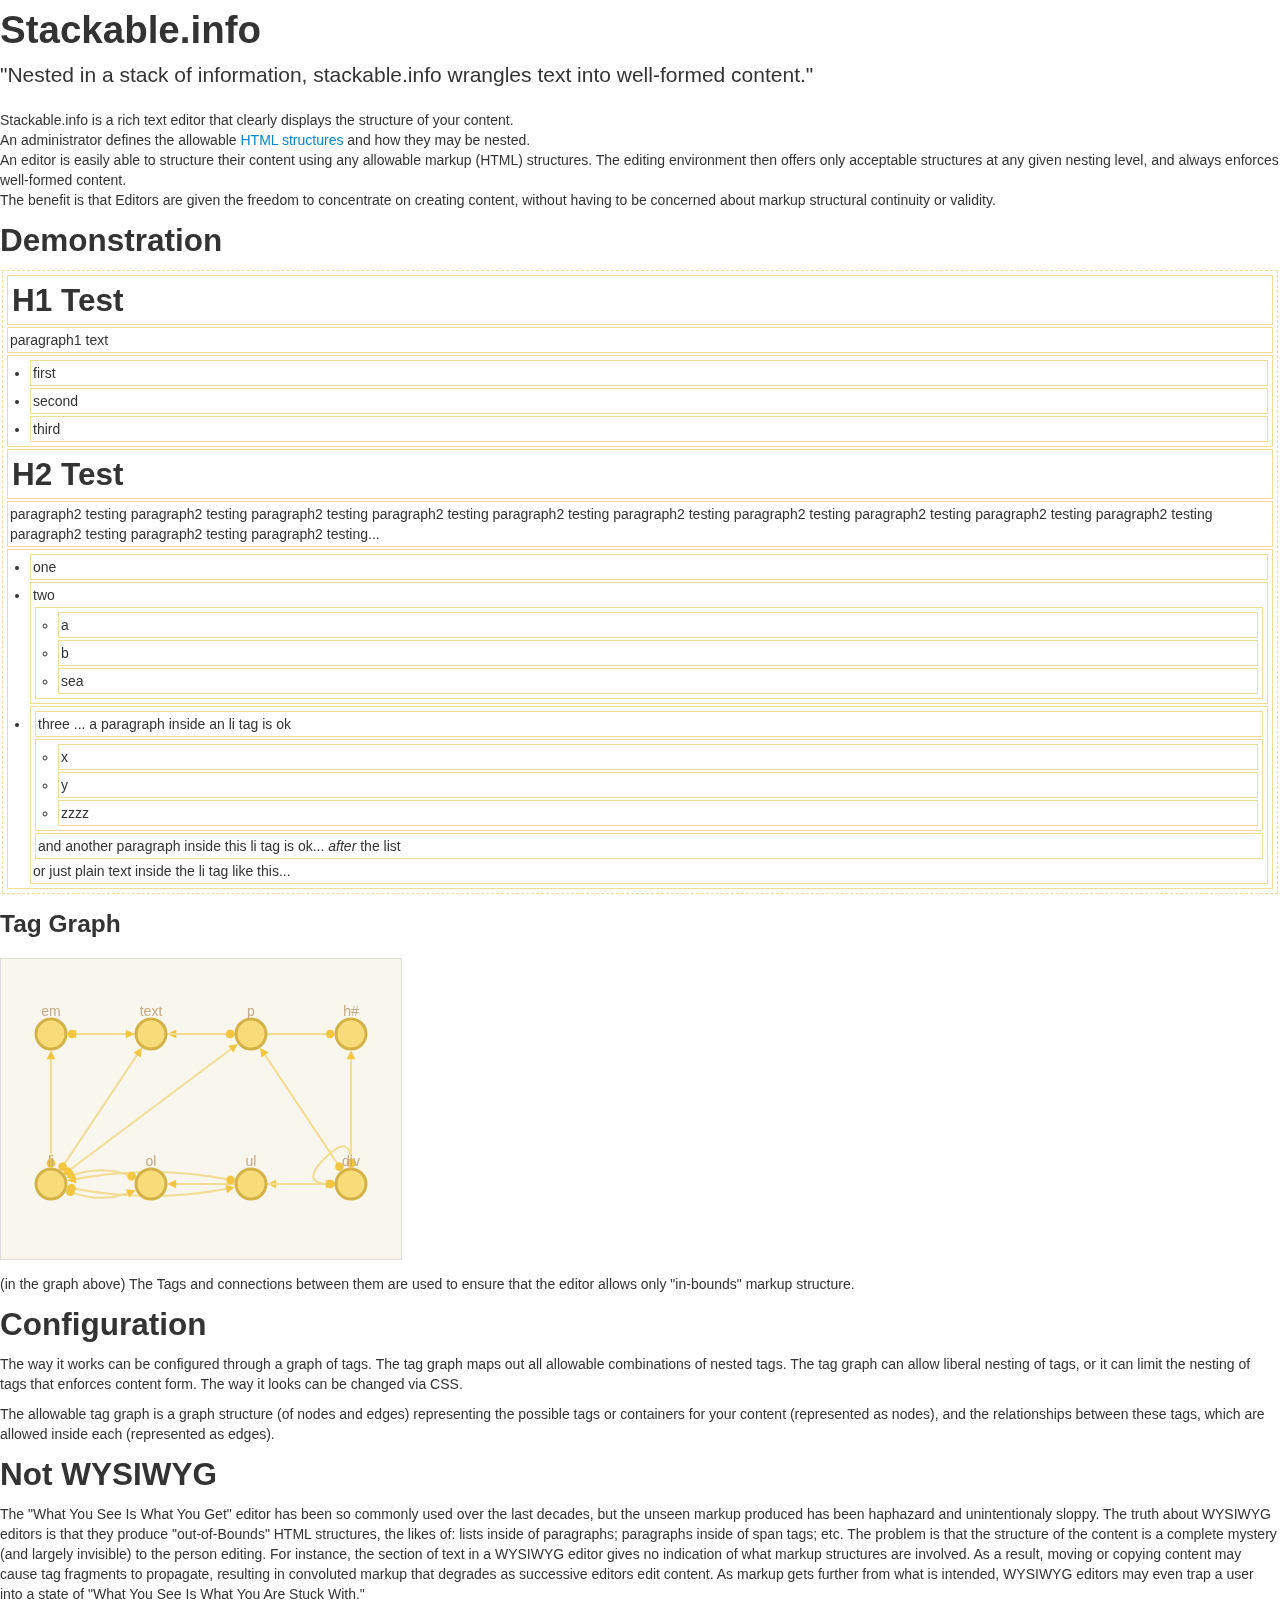
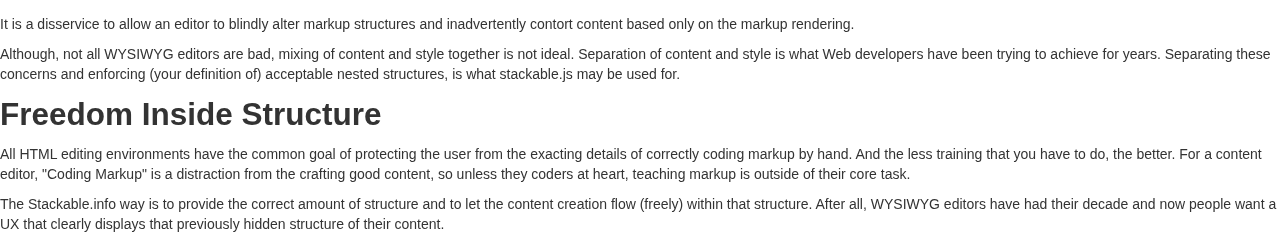
<file: index.html>
<!DOCTYPE html>
<html lang="en">
<head>
    <meta name="viewport" content="width=device-width, initial-scale=1.0">
    <title>stackable.info</title>
    <script type="text/javascript" src="js/jquery.js"></script>
    <script src="js/cyto/cytoscape.min.js"></script>
    <script src="js/underscore.js" type="text/javascript"></script>
    <script src="js/grapel.js" type="text/javascript"></script>
    <script src="js/stackable.js" type="text/javascript"></script>

    <script type="text/javascript">
    var content = [];
    $(function () {
        var tag_graph = {
            "nodes": [
            {
            "id": "div",
            "start": true,
            "view": {
            "position": {
             "x": 62,
             "y": 71
            }
            }
            },
            {
            "id": "ul",
            "start": true,
            "view": {
            "position": {
             "x": 169,
             "y": 113
            }
            }
            },
            {
            "id": "ol",
            "start": true,
            "view": {
            "position": {
             "x": 189,
             "y": 42
            }
            }
            },
            {
            "id": "li",
            "view": {
            "position": {
             "x": 332,
             "y": 71
            }
            }
            },
            {
            "id": "h#",
            "start": true,
            "view": {
            "position": {
             "x": 62,
             "y": 242
            }
            }
            },
            {
            "id": "p",
            "start": true,
            "view": {
            "position": {
             "x": 125,
             "y": 181
            }
            }
            },
            {
            "id": "text",
            "view": {
            "position": {
             "x": 332,
             "y": 242
            }
            }
            },
            {
            "id": "em",
            "view": {
            "position": {
             "x": 258,
             "y": 181
            }
            }
            }
            ],
            "edges": [
            [
            "div",
            "h#",
            "tag_path"
            ],
            [
            "div",
            "p",
            "tag_path"
            ],
            [
            "div",
            "ul",
            "tag_path"
            ],
            [
            "div",
            "ol",
            "tag_path"
            ],
            [
            "div",
            "div",
            "tag_path"
            ],
            [
            "h#",
            "text",
            "tag_path"
            ],
            [
            "p",
            "text",
            "tag_path"
            ],
            [
            "ul",
            "li",
            "tag_path"
            ],
            [
            "ol",
            "li",
            "tag_path"
            ],
            [
            "li",
            "p",
            "tag_path"
            ],
            [
            "li",
            "ul",
            "tag_path"
            ],
            [
            "li",
            "ol",
            "tag_path"
            ],
            [
            "li",
            "text",
            "tag_path"
            ],
            [
            "li",
            "em",
            "tag_path"
            ],
            [
            "p",
            "em",
            "tag_path"
            ],
            [
            "em",
            "text",
            "tag_path"
            ]
            ]
        };
        $('#demo1').stackable({"tag_graph":tag_graph});
    });
    </script>
    <script src="js/cyto/demo.js"></script>
    <link href="css/stackable.css" rel="stylesheet" media="screen">
    <!-- Bootstrap -->
    <link href="bootstrap/css/bootstrap.css" rel="stylesheet" media="screen">
    <script src="bootstrap/js/bootstrap.min.js"></script>
</head>

<body>
<h1>Stackable.info</h1>
<p class="lead">"Nested in a stack of information, stackable.info 
wrangles text into well-formed content."</p>
<p>Stackable.info is a rich text editor that clearly displays the 
structure of your content.<br/> 
An administrator defines the allowable 
<a href="#structured_content" >HTML structures</a> and how they may be 
nested.<br/>
An editor is easily able to structure their content using any allowable 
markup (HTML) structures. The editing environment then offers only 
acceptable structures at any given nesting level, and always enforces 
well-formed content.<br/>
The benefit is that Editors are given the freedom to concentrate on 
creating content, without having to be concerned about markup 
structural continuity or validity.<br/>
</p>

<h2>Demonstration</h2>
<div id="demo1">
    <h2>H1 Test</h2>
    <p>paragraph1 text</p>
    <ul><li>first</li><li>second</li><li>third</li></ul>
    <h2>H2 Test</h2>
    <p>paragraph2 testing paragraph2 testing paragraph2 testing paragraph2 
    testing paragraph2 testing paragraph2 testing paragraph2 testing 
    paragraph2 testing  paragraph2 testing paragraph2 
    testing paragraph2 testing paragraph2 testing paragraph2 testing... </p>
    <ul><li>one</li>
        <li>two
            <ul><li>a</li><li>b</li><li>sea</li></ul>
        </li>
        <li><p>three ... a paragraph inside an li tag is ok</p>
            <ul><li>x</li><li>y</li><li>zzzz</li></ul>
            <p>and another paragraph inside this li tag is ok... 
            <em>after</em> the list</p>
            or just plain text inside the li tag like this...
        </li></ul>
</div>
<div id="stackable_control_panel"></div>
<h3>Tag Graph</h3>
<div id="graph_vis">
</div>
<p>(in the graph above) The Tags and connections between them are 
used to ensure that the editor allows only "in-bounds" markup structure.</p>
<!-- end of demo content -->

<h2 class="topic configuration">Configuration</h1>
<p class="topic">The way it works can be configured through a graph of 
tags. The tag graph maps out all allowable combinations of nested tags. 
The tag graph can allow liberal nesting of tags, or it can limit the 
nesting of tags that enforces content form.
The way it looks can be changed via CSS.
</p>
<p class="topic">The allowable tag graph is a graph structure (of nodes 
and edges) representing the possible tags or containers for your 
content (represented as nodes), and the relationships between these 
tags, which are allowed inside each (represented as edges).
</p>

<h2 class="topic not_wymsiwyg">Not WYSIWYG</h1>
<p class="topic">The "What You See Is What You Get" editor has been so 
commonly used over the last decades, but the unseen markup produced has 
been haphazard and unintentionaly sloppy. 
The truth about WYSIWYG editors is that they produce "out-of-Bounds" 
HTML structures, the likes of: lists inside of paragraphs; paragraphs 
inside of span tags; etc.

 The problem is that the structure of the content is a 
complete mystery (and largely invisible) to the person editing. For 
instance, the section of text in a WYSIWYG editor gives no indication 
of what markup structures are involved. 
As a result, moving or copying content may cause tag fragments to 
propagate, resulting in convoluted markup that degrades as successive 
editors edit content.
As markup gets further from what is intended, WYSIWYG editors
may even trap a user into a state of 
"What You See Is What You Are Stuck With."
</p>
<p>
It is a disservice to allow an editor to blindly alter markup structures
 and inadvertently contort content based only on the markup rendering. 
</p>
<p>
Although, not all WYSIWYG editors are bad, mixing of content and style 
together is not ideal. Separation of content and style is what Web 
developers have been trying to achieve for years. Separating these 
concerns and enforcing (your definition of) acceptable nested 
structures, is what stackable.js may be used for.
</p>

<h2 class="topic FIS">Freedom Inside Structure</h1>
<p class="topic"> All HTML editing environments have the common goal of 
protecting the user from the exacting details of correctly coding 
markup by hand. 
And the less training that you have to do, the better. For a content 
editor, "Coding Markup" is a distraction from the crafting good 
content, so unless they coders at heart, teaching markup is outside of 
their core task.
</p>
<p>The Stackable.info way is to provide the correct amount of structure 
and to let the content creation flow (freely) within that structure. 
After all, WYSIWYG editors have had their decade and now people want a 
UX that clearly displays that previously hidden structure of their 
content. 
</p>

</body>
</html>
</file>
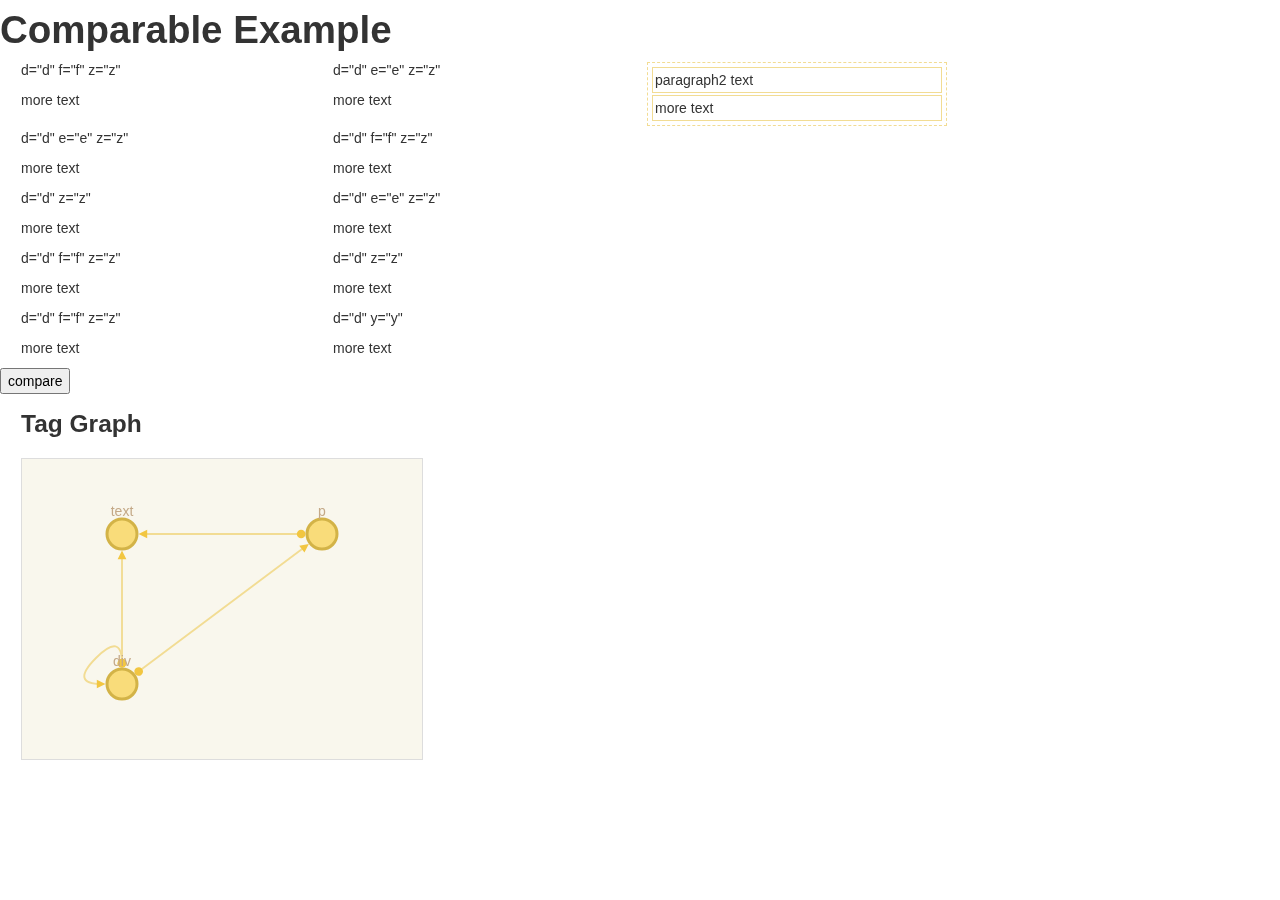
<file: compare.html>
<!DOCTYPE html>
<html lang="en">
<head>
    <meta name="viewport" content="width=device-width, initial-scale=1.0">
    <title>stackable.info</title>
    <style>
        div.multi-edit {
            margin-left: 21px;
        }
        .diff {color: red; background-color: pink;}
    </style>
    <script type="text/javascript" src="js/jquery.js"></script>
    <script src="js/cyto/cytoscape.min.js"></script>
    <script src="js/underscore.js" type="text/javascript"></script>
    <script src="js/grapel.js" type="text/javascript"></script>
    <script src="js/stackable.js" type="text/javascript"></script>
    <script src="js/diff_eng.js" type="text/javascript"></script>

    <script type="text/javascript">
    var content = [];
    $(function () {
        var tag_graph = {
            "nodes": [
            {
                "id": "div",
                "start": true,
                "view": {
                    "position": {
                     "x": 62,
                     "y": 71
                    }
                }
            },
            {
                "id": "p",
                "start": true,
                "view": {
                    "position": {
                     "x": 125,
                     "y": 181
                    }
                }
            },
            {
                "id": "text",
                "start": true,
                "view": {
                    "position": {
                     "x": 210,
                     "y": 121
                    }
                }
            }
            ],
            "edges": [
                ["div", "div", "tag_path"],
                ["div", "text", "tag_path"],
                ["p", "text", "tag_path"],
                ["div", "p", "tag_path"]
            ]};
        
        $('#demo2').stackable({"tag_graph":tag_graph});
        $('#compare').on('click', function() {
            
            comparable_diff($('#demo0').children(), $('#demo1').children(), $('#demox'));
            comparable_diff($('#demo10').children(), $('#demo11').children(), $('#demox'));
            comparable_diff($('#demo20').children(), $('#demo21').children(), $('#demox'));
            comparable_diff($('#demo30').children(), $('#demo31').children(), $('#demox'));
            comparable_diff($('#demo40').children(), $('#demo41').children(), $('#demox'));
        });
    });
    </script>
    <script src="js/cyto/demo.js"></script>
    <link href="css/stackable.css" rel="stylesheet" media="screen">
    <!-- Bootstrap -->
    <link href="bootstrap/css/bootstrap.css" rel="stylesheet" media="screen">
    <script src="bootstrap/js/bootstrap.min.js"></script>
</head>

<body>
<h1>Comparable Example</h1>
<div class="container multi-edit">
<div class="row-fluid">
<div class="span4">
  <div id="demo0">
    <p contenteditable="true" d="d1" f="f" z="z">d="d" f="f" z="z"</p>
    <p contenteditable="true" > more text</p>
  </div>
</div>
<div class="span4">
  <div id="demo1">
    <p contenteditable="true" d="d2" e="e" z="z">d="d" e="e" z="z"</p>
    <p contenteditable="true" > more text</p>    
  </div>
</div>
<div class="span4">
  <div id="demo2">
    <p contenteditable="true" a="a" z="z">paragraph2 text</p>
    <p contenteditable="true" class="some"> more text</p>
  </div>
</div>
</div>

<div class="row-fluid">
    <div class="span4">
      <div id="demo10">
        <p contenteditable="true" d="d" e="e" z="z1">d="d" e="e" z="z"</p>
        <p contenteditable="true" > more text</p>
      </div>
    </div>
    <div class="span4">
      <div id="demo11">
        <p contenteditable="true" d="d" f="f" z="z2">d="d" f="f" z="z"</p>
        <p contenteditable="true" > more text</p>    
      </div>
    </div>
</div>

<div class="row-fluid">
    <div class="span4">
      <div id="demo20">
        <p contenteditable="true" d="d1" z="z">d="d" z="z"</p>
        <p contenteditable="true" > more text</p>
      </div>
    </div>
    <div class="span4">
      <div id="demo21">
        <p contenteditable="true" d="d2" e="e" z="z">d="d" e="e" z="z"</p>
        <p contenteditable="true" > more text</p>    
      </div>
    </div>
</div>

<div class="row-fluid">
    <div class="span4">
      <div id="demo30">
        <p contenteditable="true" d="d" f="f" z="z1">d="d" f="f" z="z"</p>
        <p contenteditable="true" > more text</p>
      </div>
    </div>
    <div class="span4">
      <div id="demo31">
        <p contenteditable="true" d="d" z="z2">d="d" z="z"</p>
        <p contenteditable="true" > more text</p>    
      </div>
    </div>
</div>

<div class="row-fluid">
    <div class="span4">
      <div id="demo40">
        <p contenteditable="true" d="d1" f="f" z="z">d="d" f="f" z="z"</p>
        <p contenteditable="true" > more text</p>
      </div>
    </div>
    <div class="span4">
      <div id="demo41">
        <p contenteditable="true" d="d2" y="y">d="d" y="y"</p>
        <p contenteditable="true" > more text</p>    
      </div>
    </div>
</div>


</div>
<button id="compare">compare</button>
<div id="stackable_control_panel">
</div>
<div class="container multi-edit">
    <div class="row-fluid">
        <div class="span6">
            <h3>Tag Graph</h3>
            <div id="graph_vis">
            </div>         
        </div>
        <div class="span6">
            <div id="debug">
            </div> 
        </div>
    </div>
</div>
</body>
</html>
</file>
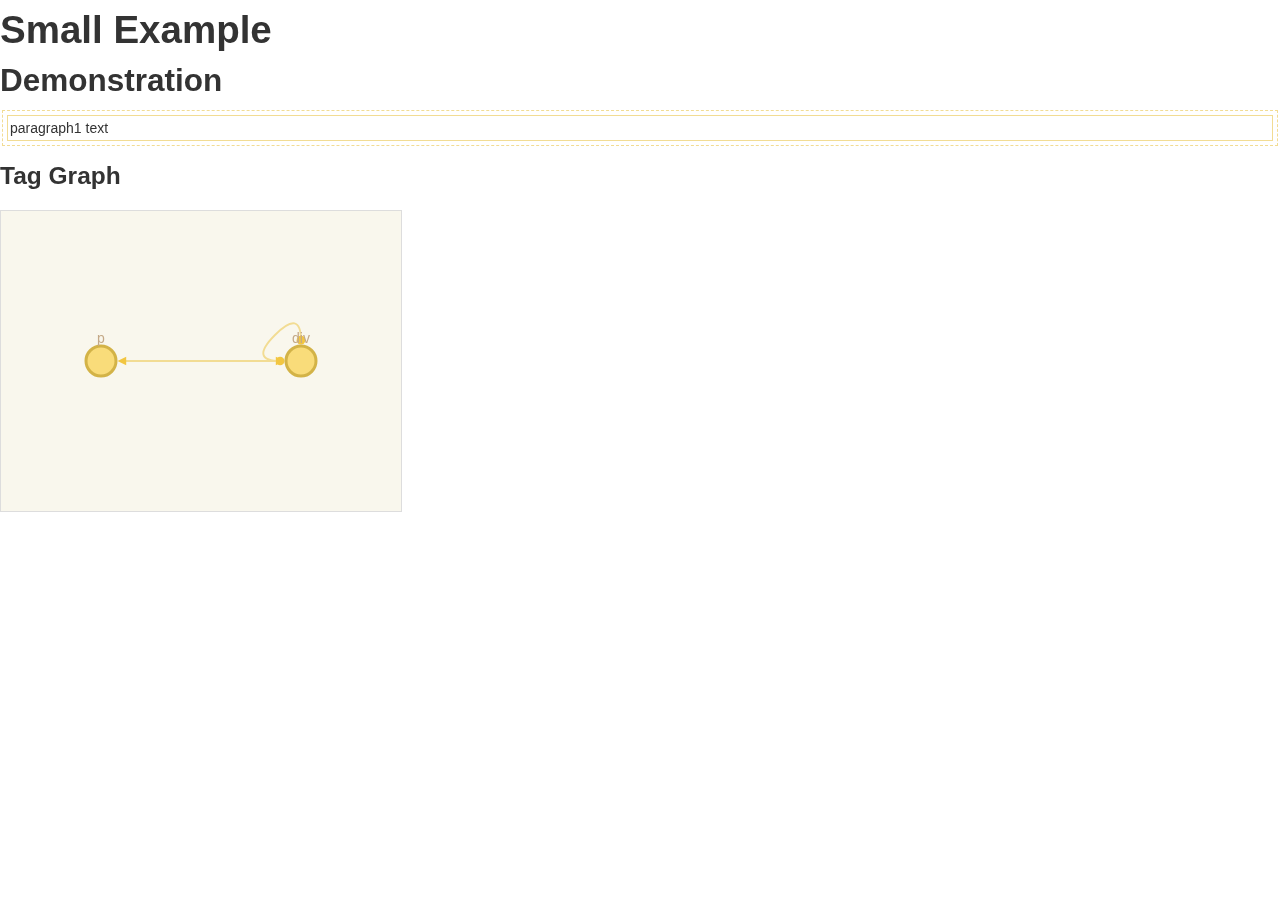
<file: small_example.html>
<!DOCTYPE html>
<html lang="en">
<head>
    <meta name="viewport" content="width=device-width, initial-scale=1.0">
    <title>stackable.info</title>
    <script type="text/javascript" src="js/jquery.js"></script>
    <script src="js/cyto/cytoscape.min.js"></script>
    <script src="js/underscore.js" type="text/javascript"></script>
    <script src="js/grapel.js" type="text/javascript"></script>
    <script src="js/stackable.js" type="text/javascript"></script>

    <script type="text/javascript">
    var content = [];
    $(function () {
        var tag_graph = {
            "nodes": [
            {
            "id": "div",
            "start": true,
            "view": {
            "position": {
             "x": 62,
             "y": 71
            }
            }
            },
            {
            "id": "p",
            "start": true,
            "view": {
            "position": {
             "x": 125,
             "y": 181
            }
            }
            }
            ],
            "edges": [
                ["div", "div", "tag_path"],
                ["div", "p", "tag_path"]
            ]};
        $('#demo1').stackable({"tag_graph":tag_graph});
    });
    </script>
    <script src="js/cyto/demo.js"></script>
    <link href="css/stackable.css" rel="stylesheet" media="screen">
    <!-- Bootstrap -->
    <link href="bootstrap/css/bootstrap.css" rel="stylesheet" media="screen">
    <script src="bootstrap/js/bootstrap.min.js"></script>
</head>

<body>
<h1>Small Example</h1>

<h2>Demonstration</h2>
<div id="demo1">
    
        <p>paragraph1 text</p>
</div>
<div id="stackable_control_panel"></div>
<h3>Tag Graph</h3>
<div id="graph_vis">
</div>
</body>
</html>
</file>
<file: css/stackable.css>
#graph_vis {
    height: 300px;
    width: 400px;
    background-color: #f9f7ed;
    border: 1px solid #ddd;
    margin: 1em 0;
}

#stackable_control_panel {
    position: absolute; 
    top: 65px; 
    left: 836.484375px; 
    width: 350px; 
    display: block;
    background-color: silver;
}
</file>
